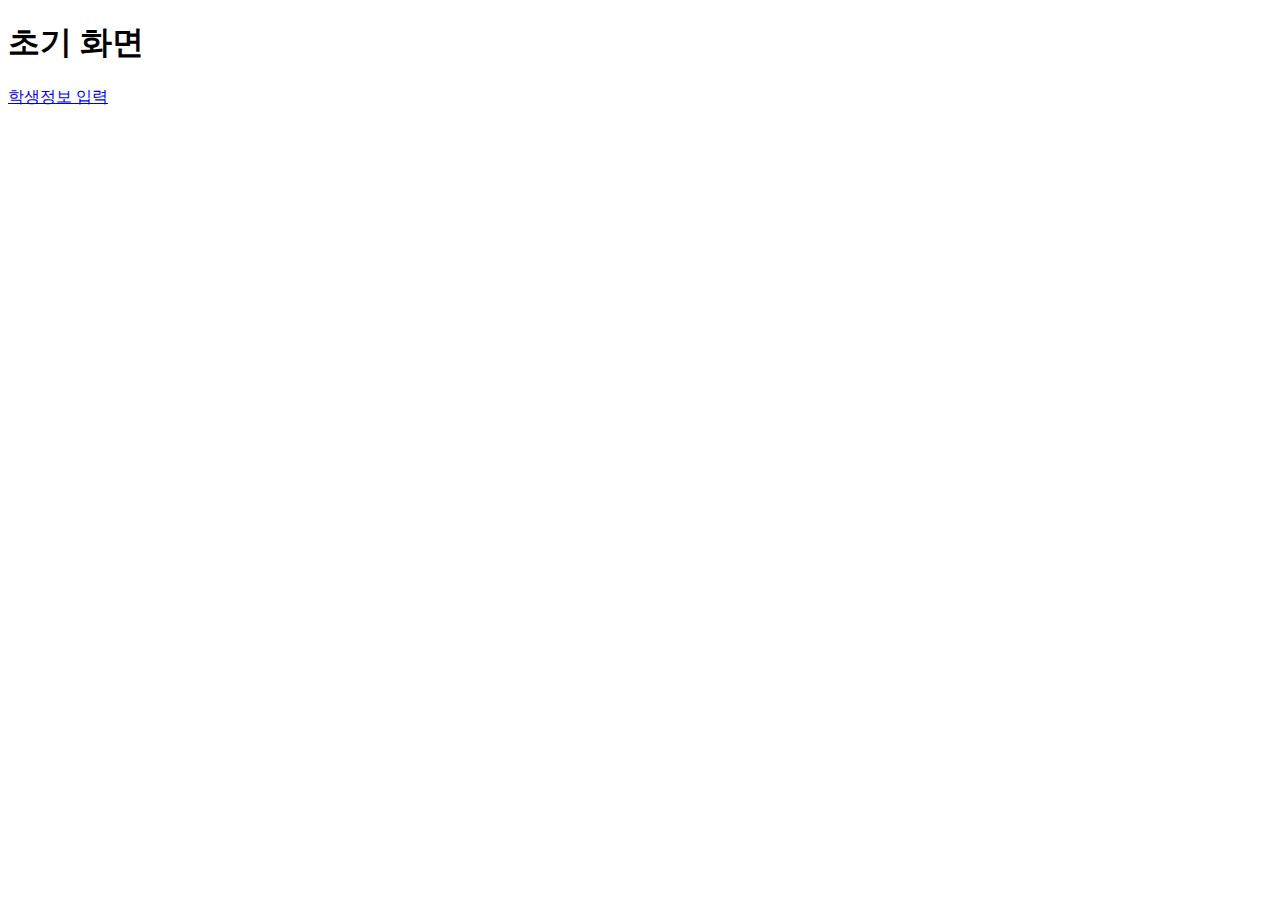
<file: app1/src/main/resources/static/index.html>
<!DOCTYPE html>
<html lang="ko">
<head>
  <meta charset="UTF-8">
  <meta http-equiv="X-UA-Compatible" content="IE=edge">
  <meta name="viewport" content="width=device-width, initial-scale=1.0">
  <title>Document</title>
</head>
<body>
	<h1>초기 화면</h1>
  
  <a href="/practice12/1.html">학생정보 입력</a>
</body>
</html>
</file>
